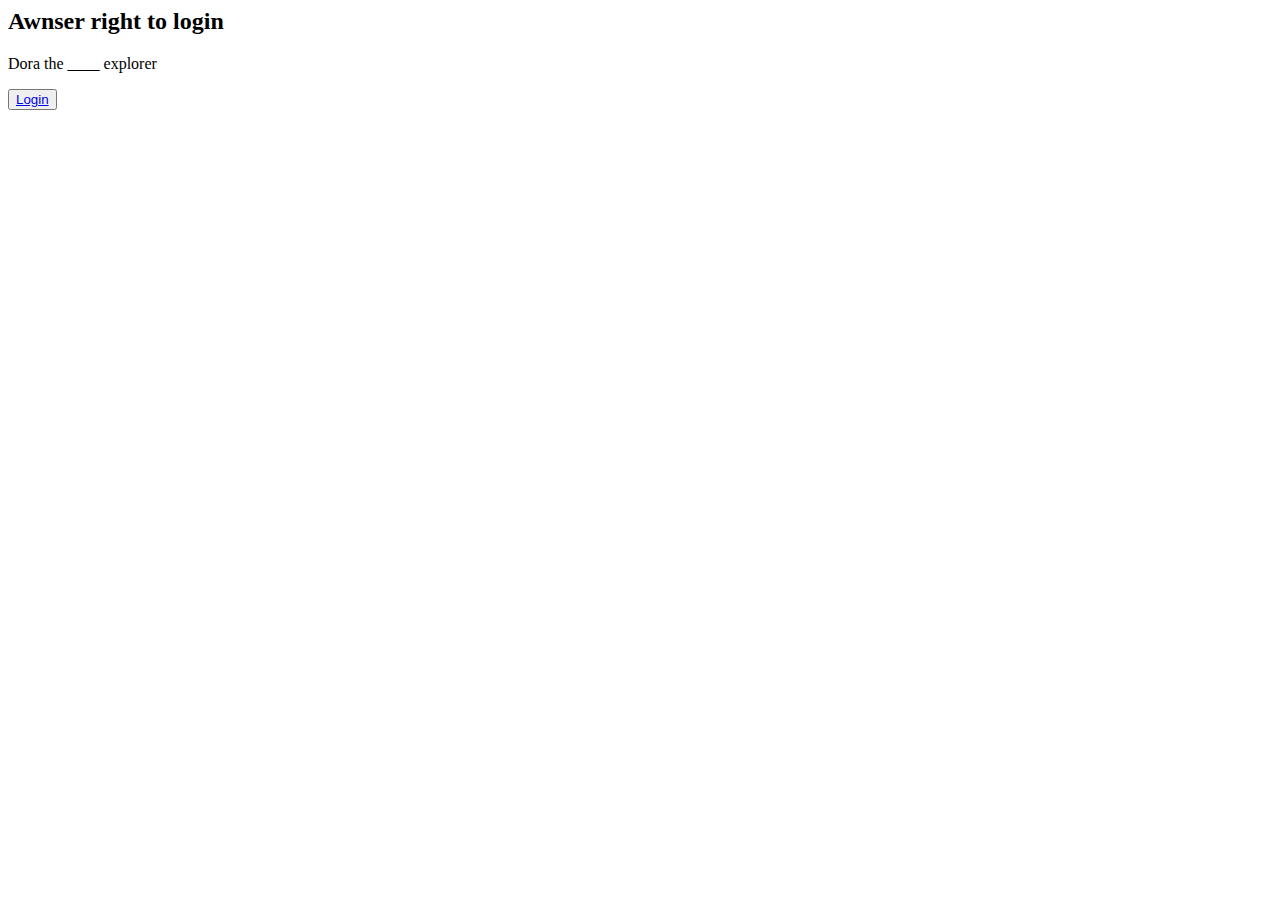
<file: test.html>
<html>
<body>

<h2>Awnser right to login</h2>
<p>Dora the ____ explorer</p>

<button onclick="displayDate()"Verify</button>

<script>
function displayDate() {
  document.getElementById("demo").href = "https://backtableweb.netlify.app//index.html";
}
</script>
<a href="https://backtableweb.netlify.app/no.html" id="demo" style="float:right;">Login</a>

</body>
</html>
</file>
